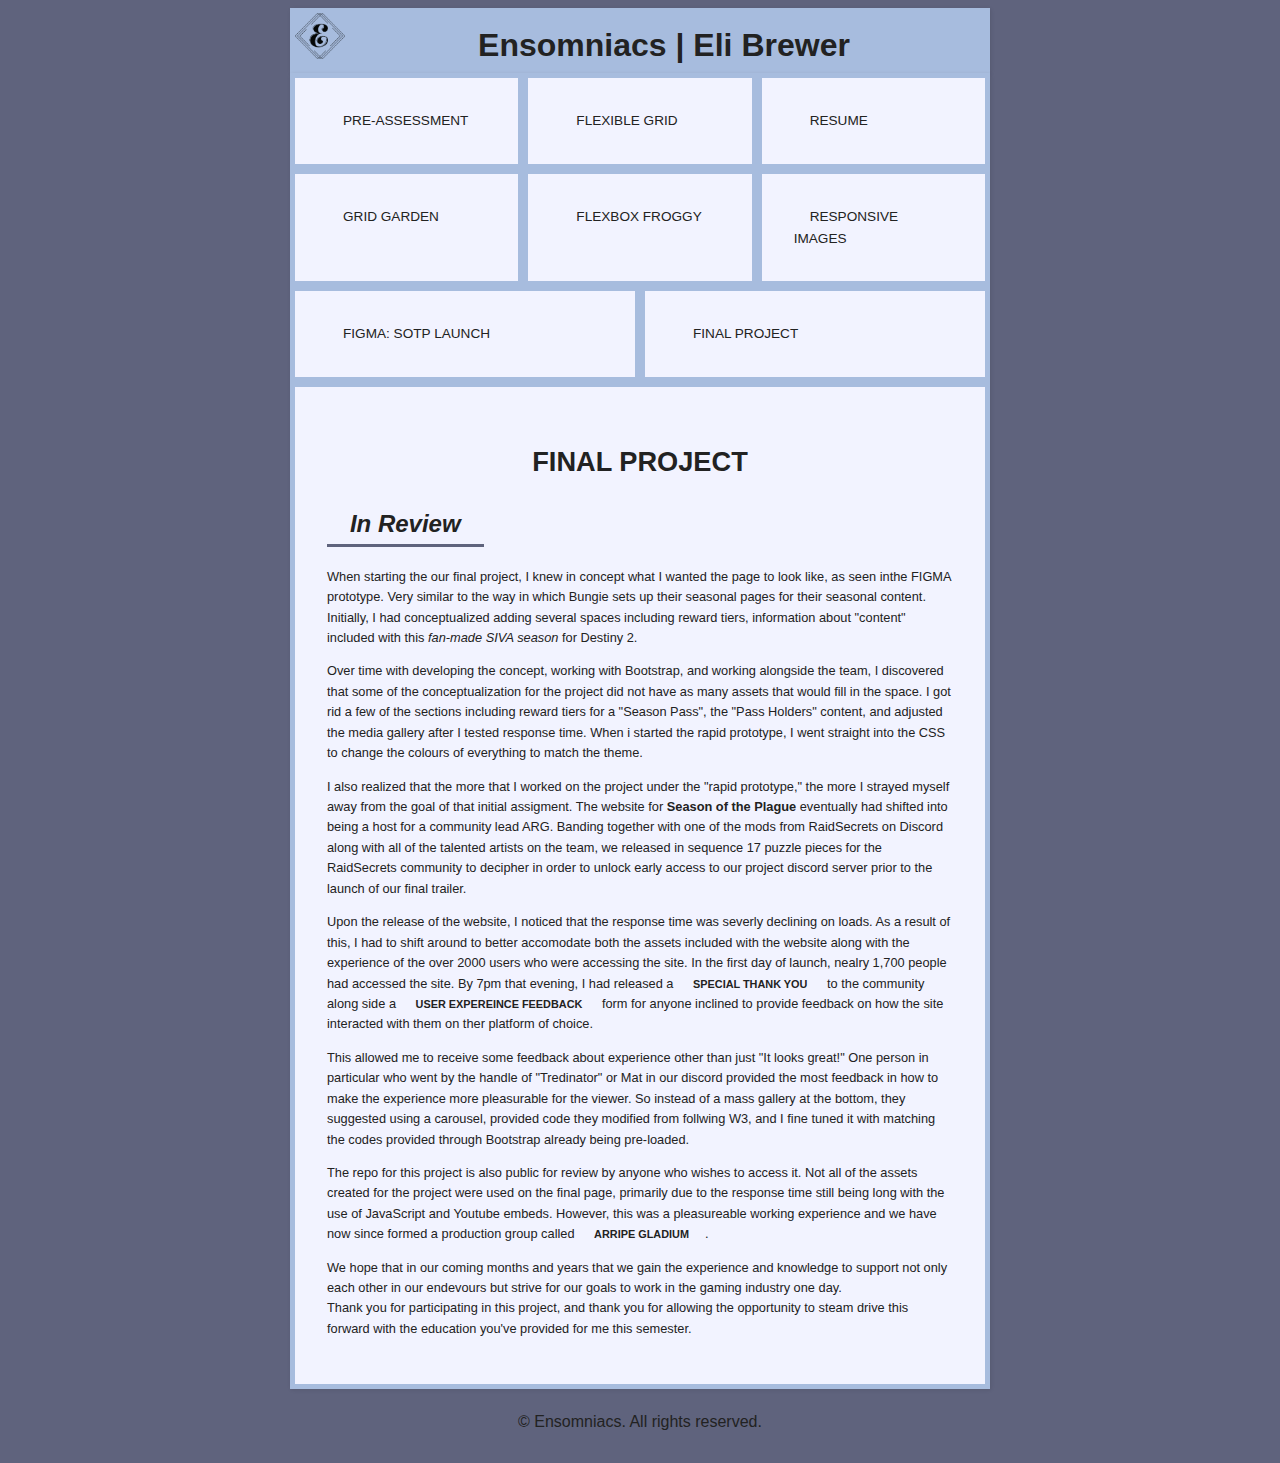
<file: index.html>
<html lang="en">
    <head>
  <link rel="stylesheet" href="assets/css/style.css" type="text/css" />
<title>IFSC 3342 | Eli Brewer</title>
<meta name="description" content="Homepage for 3342" />
<meta name="author" content="Eli Brewer" />
<meta property="og:site_name" content="Ensomniacs">
<meta property="og:title" content="Ensomniacs">
<meta property="og:url" content="http://ensomniacs.github.io/ifsc-3342/index.html">
<meta property="og:type" content="website">
<meta property="og:image" content="/ifsc-3342/assets/img/sitepreview.png">
</head>
<body>
    <header class="container">

        <!-- Main navigation -->
       <nav class="primary">
        <img src="assets/img/logoSVG2.png" class="logo"> <h1 class="title">Ensomniacs | Eli Brewer</h1>
               </div>
              </nav>
      </header>
      

<div class="container">
<div class="box">
    <div class="row">
        <div class="col">
<a href="pre-assessment/index.html">Pre-Assessment</a>
        </div><!--.col--> 
        <div class="col">
  <a href="flexible-grid/index.html">Flexible grid</a>
    </div><!--.col--> 
    <div class="col">
        <a href="resume/index.html">Resume</a>
</div><!--.col--> 
</div>
<div class="row">
<div class="col">
    <a href="assets/img/gridgarden.png">Grid Garden</a>
</div><!--.col--> 
<div class="col">
    <a href="assets/img/flexbox.png">Flexbox Froggy</a>
</div><!--.col-->
<div class="col">
    <a href="responsive-images/index.html">Responsive Images</a>
</div><!--.col--> 

</div>
<div class="row">
<div class="col">
    <a href="https://www.figma.com/file/FcoOpMJAEujpccDUm6Qt0T/PlagueGang?node-id=60%3A274">Figma: Sotp Launch</a>
</div><!--.col--> 
<div class="col">
    <a href="https://ensomniacs.github.io/seasonoftheplague">Final Project</a>
</div><!--.col--> 
</div>
<div class="row">
    <div class="col">
        <h1><a href="https://ensomniacs.github.io/seasonoftheplague">Final Project</a></h1>
        <h2><em>In Review</em></h2>
        <p class="review">When starting the our final project, I knew in concept what I wanted the page to look like, as seen inthe FIGMA prototype. Very similar to the way in which Bungie sets up their seasonal pages for their seasonal content.
            Initially, I had conceptualized adding several spaces including reward tiers, information about "content" included with this <em>fan-made SIVA season</em> for Destiny 2. 
        </p>
        <p class="review">Over time with developing the concept, working with Bootstrap, and working alongside the team, I discovered that some of the conceptualization for the project did not have as many assets that would fill in the space. 
            I got rid a few of the sections including reward tiers for a "Season Pass", the "Pass Holders" content, and adjusted the media gallery after I tested response time. When i started the rapid prototype, I went straight into the CSS to change the colours of everything to match the theme.</p>
        <p class="review">I also realized that the more that I worked on the project under the "rapid prototype," the more I strayed myself away from the goal of that initial assigment. The website for <strong>Season of the Plague</strong> eventually had shifted into being a host for a community lead ARG.
        Banding together with one of the mods from RaidSecrets on Discord along with all of the talented artists on the team, we released in sequence 17 puzzle pieces for the RaidSecrets community to decipher in order to unlock early access to our project discord server prior to the launch of our final trailer.</p>
        <p class="review">Upon the release of the website, I noticed that the response time was severly declining on loads. As a result of this, I had to shift around to better accomodate both the assets included with the website along with the experience of the over 2000 users who were accessing the site. 
            In the first day of launch, nealry 1,700 people had accessed the site. By 7pm that evening, I had released a <a href="https://ensomniacs.github.io/Seasonoftheplague/specialthanks.html"><strong>Special Thank You</strong></a> to the community along side a <a href="https://forms.gle/Vx4tC41WvpvSuGPD7"><strong>User Expereince feedback</strong></a> form for anyone inclined to provide feedback on how the site interacted with them on ther platform of choice.</p>
        <p class="review">This allowed me to receive some feedback about experience other than just "It looks great!" One person in particular who went by the handle of "Tredinator" or Mat in our discord provided the most feedback in how to make the experience more pleasurable for the viewer. So instead of a mass gallery at the bottom, they suggested using a carousel, provided code they modified from follwing W3, and I fine tuned it with matching the codes provided through Bootstrap already being pre-loaded.</p>
        <p class="review">The repo for this project is also public for review by anyone who wishes to access it. Not all of the assets created for the project were used on the final page, primarily due to the response time still being long with the use of JavaScript and Youtube embeds. However, this was a pleasureable working experience and we have now since formed a production group called <a href="https://twitter.com/ArripeGladium"><strong>Arripe Gladium</strong></a>.</p>
        <p class="review">We hope that in our coming months and years that we gain the experience and knowledge to support not only each other in our endevours but strive for our goals to work in the gaming industry one day.<br>Thank you for participating in this project, and thank you for allowing the opportunity to steam drive this forward with the education you've provided for me this semester.</p>
    </div>
</div>
</div>
</div>

<footer>
    <div id="copyright">
      &copy; Ensomniacs. All rights reserved.
    </div>
  </footer>
</body>
</html>
</file>
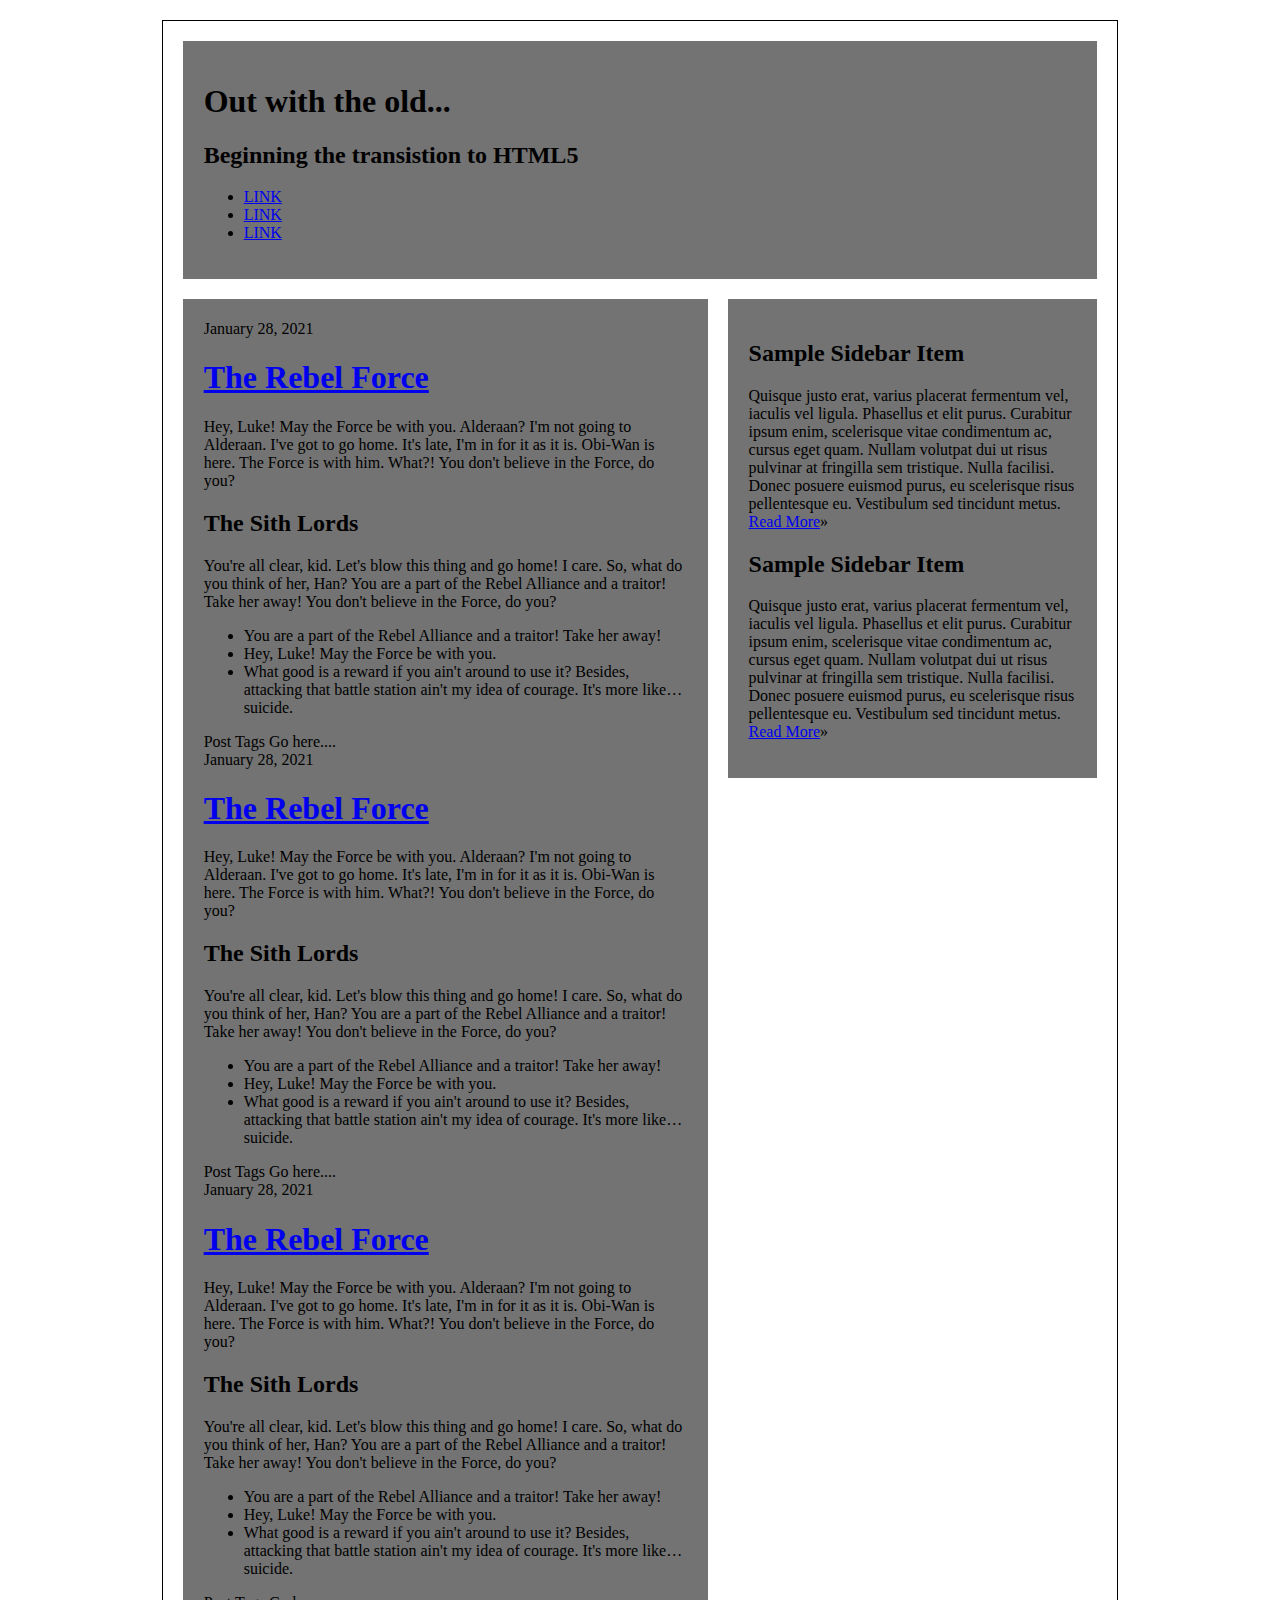
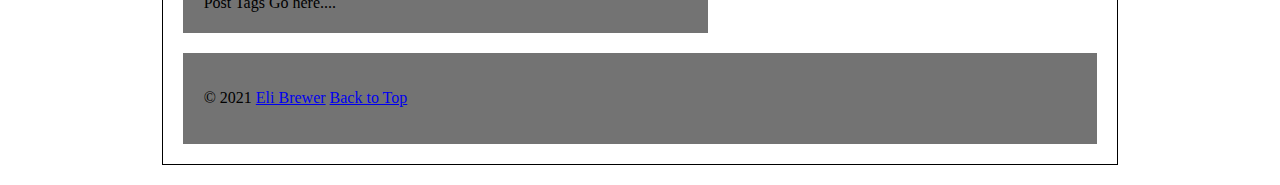
<file: flexible-grid/index.html>
<!DOCTYPE html>
<html lang="en">

<head>
  <meta charset="utf-8">
  <title>Out with the old...</title>
  <link rel="stylesheet" href="../flexible-grid/assets/css/style.css">
  <meta name="description" content="We are going to refine this document down to a good starting point for all html5 projects moving forward.">
  <meta name="author" content="Thomas Wallace">
  <link rel="shortcut icon" href="/favicon.ico" />
</head>

<body>
  <div class="container cf">
    <header class="primary" role="banner">
      <h1>Out with the old...</h1>
      <h2>Beginning the transistion to HTML5</h2>
      <nav class="primary">
        <ul>
          <li><a href="#">LINK</a></li>
          <li><a href="#">LINK</a></li>
          <li><a href="#">LINK</a></li>
        </ul>
      </nav>
    </header>
    <section id="content">
      <article class="post">
        <header>
          <time class="post-date" datetime="2021-01-28">January 28, 2021</time>
          <h1> <a href="#" rel="bookmark" title="link to this post">The Rebel Force</a> </h1>
        </header>
        <p>Hey, Luke! May the Force be with you. Alderaan? I'm not going to Alderaan. I've got to go home. It's late, I'm in for it as it is. Obi-Wan is here. The Force is with him. What?! You don't believe in the Force, do you?</p>
        <h2>The Sith Lords</h2>
        <p>You're all clear, kid. Let's blow this thing and go home! I care. So, what do you think of her, Han? You are a part of the Rebel Alliance and a traitor! Take her away! You don't believe in the Force, do you?</p>
        <ul>
          <li>You are a part of the Rebel Alliance and a traitor! Take her away!</li>
          <li>Hey, Luke! May the Force be with you.</li>
          <li>What good is a reward if you ain't around to use it? Besides, attacking that battle station ain't my idea of courage. It's more like&hellip;suicide.</li>
        </ul>
        <footer class="post-meta"> Post Tags Go here.... </footer>
      </article>
      <article class="post">
        <header>
          <time class="post-date" datetime="2021-01-28">January 28, 2021</time>
          <h1> <a href="#" rel="bookmark" title="link to this post">The Rebel Force</a> </h1>
        </header>
        <p>Hey, Luke! May the Force be with you. Alderaan? I'm not going to Alderaan. I've got to go home. It's late, I'm in for it as it is. Obi-Wan is here. The Force is with him. What?! You don't believe in the Force, do you?</p>
        <h2>The Sith Lords</h2>
        <p>You're all clear, kid. Let's blow this thing and go home! I care. So, what do you think of her, Han? You are a part of the Rebel Alliance and a traitor! Take her away! You don't believe in the Force, do you?</p>
        <ul>
          <li>You are a part of the Rebel Alliance and a traitor! Take her away!</li>
          <li>Hey, Luke! May the Force be with you.</li>
          <li>What good is a reward if you ain't around to use it? Besides, attacking that battle station ain't my idea of courage. It's more like&hellip;suicide.</li>
        </ul>
        <footer class="post-meta"> Post Tags Go here.... </footer>
      </article>
      <article class="post">
        <header>
          <time class="post-date" datetime="2021-01-28">January 28, 2021</time>
          <h1> <a href="#" rel="bookmark" title="link to this post">The Rebel Force</a> </h1>
        </header>
        <p>Hey, Luke! May the Force be with you. Alderaan? I'm not going to Alderaan. I've got to go home. It's late, I'm in for it as it is. Obi-Wan is here. The Force is with him. What?! You don't believe in the Force, do you?</p>
        <h2>The Sith Lords</h2>
        <p>You're all clear, kid. Let's blow this thing and go home! I care. So, what do you think of her, Han? You are a part of the Rebel Alliance and a traitor! Take her away! You don't believe in the Force, do you?</p>
        <ul>
          <li>You are a part of the Rebel Alliance and a traitor! Take her away!</li>
          <li>Hey, Luke! May the Force be with you.</li>
          <li>What good is a reward if you ain't around to use it? Besides, attacking that battle station ain't my idea of courage. It's more like&hellip;suicide.</li>
        </ul>
        <footer class="post-meta"> Post Tags Go here.... </footer>
      </article>
    </section>
    <aside role="complementary" class="sidebar">
      <article class="widget">
        <h2>Sample Sidebar Item </h2>
        <p>Quisque justo erat, varius placerat fermentum vel, iaculis vel ligula. Phasellus et elit purus. Curabitur ipsum enim, scelerisque vitae condimentum ac, cursus eget quam. Nullam volutpat dui ut risus pulvinar at fringilla sem tristique. Nulla facilisi. Donec posuere euismod purus, eu scelerisque risus pellentesque eu. Vestibulum sed tincidunt metus. <a href="#">Read More</a>&raquo;</p>
      </article>
      <article class="widget">
        <h2>Sample Sidebar Item </h2>
        <p>Quisque justo erat, varius placerat fermentum vel, iaculis vel ligula. Phasellus et elit purus. Curabitur ipsum enim, scelerisque vitae condimentum ac, cursus eget quam. Nullam volutpat dui ut risus pulvinar at fringilla sem tristique. Nulla facilisi. Donec posuere euismod purus, eu scelerisque risus pellentesque eu. Vestibulum sed tincidunt metus. <a href="#">Read More</a>&raquo;</p>
      </article>
    </aside>
    <footer class="primary" role="contentinfo">
      <p>&copy; 2021 <a href="#">Eli Brewer</a> <a href="#top">Back to Top</p>
    </footer>
  </div>
  <!--.container -->
</body>

</html>
</file>
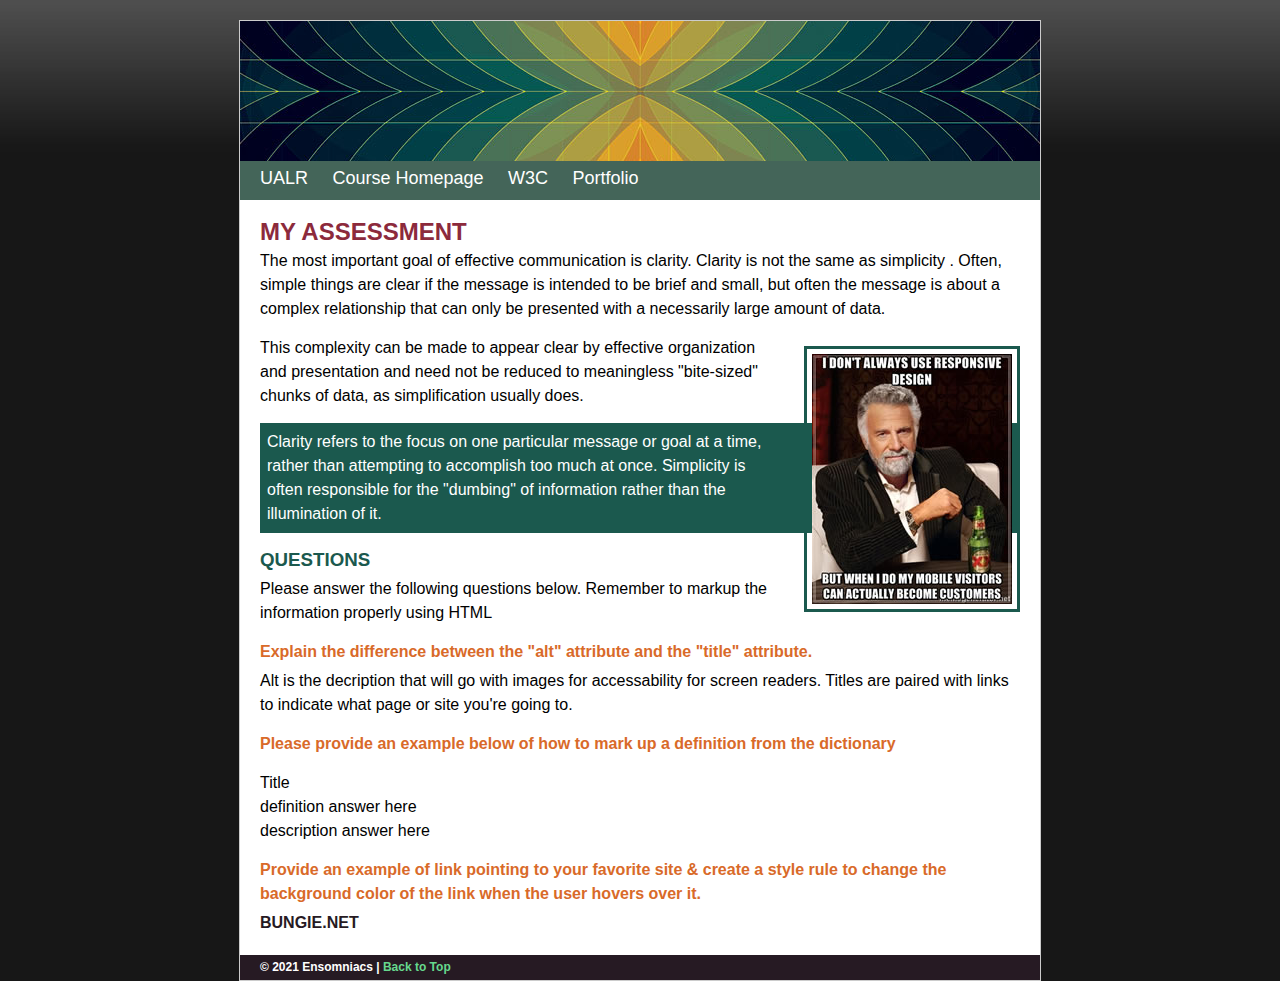
<file: pre-assessment/index.html>
<!doctype html>
<html>
<head>
<meta charset="UTF-8">
<meta name="description" content="This is a skills pre-assessment for Mobile Web Development" />
<link rel="stylesheet" href="assets/css/style.css" type="text/css" />
<title>IFSC 3342 Pre-Assessment</title>
</head>
<body>
<div id="container">
  <div id="header">
    <h1><a href="index.html">Ensomniacs | Eli Brewer</a></h1>
  </div>
  <div id="nav">
    <ul>
      <li><a href="http://ualr.edu" title="Visit UALR">UALR</a></li>
      <li><a href="https://thomaswallace.net/course/mobile-web/spring-2018/" title="Course Homepage">Course Homepage</a></li>
      <li><a href="http://www.w3.org/" title="W3C Homepage">W3C</a></li>
      <li><a href="http://ensominacs.github.io/ifsc-3342/index.html">Portfolio</a></li>
    </ul>
  </div>
  <div id="content">
    <h2>My Assessment</h2> <!-- Hey Thomes! -->
    <p>The most important goal of effective communication is clarity. Clarity is not the same as simplicity . Often, simple things are clear if the message is intended to be brief and small, but often the message is about a complex relationship that can only be presented with a necessarily large amount of data. </p>
    <p><img src="assets/img/content-image2.jpg" alt="Meme relating to mobile users" class="img-right"/>  This complexity can be made to appear clear by effective organization and presentation and need not be reduced to meaningless "bite-sized" chunks of data, as simplification usually does. </p>
    <p class="alert">Clarity refers to the focus on one particular message or goal at a time, rather than attempting to accomplish too much at once. Simplicity is often responsible for the "dumbing" of information rather than the illumination of it.</p>
    <h3>Questions</h3>
    <p>Please answer the following questions below. Remember to markup the information properly using HTML</p>
    <h4>Explain the difference between the &quot;alt&quot; attribute and the &quot;title&quot; attribute. </h4>
    <p>Alt is the decription that will go with images for accessability for screen readers. Titles are paired with links to indicate what page or site you're going to.</p>
    <h4>Please provide an example below of how to mark up a definition from the dictionary</h4>
    <p><dl><dd>Title</dd><dt>definition answer here</dt><dt>description answer here</dt></dl></p>
    <h4>Provide an example of link pointing to your favorite site &amp; create a style rule to change the background color of the link when the user hovers over it. </h4>
    <p><a href="https://bungie.net/">Bungie.net</a> </p>
  </div>
  <div id="footer">
    <h6>&copy; 2021 Ensomniacs | <a href="#top">Back to Top</a> </h6>
  </div>
</div>
</body>
</html>
</file>
<file: assets/css/style.css>
html {
	box-sizing: border-box;
  }
  *,
  *:before,
  *:after {
	box-sizing: inherit;
  }
  
  /* ------ Typography -------*/
  body {
	font-family: "Open Sans", sans-serif;
  }
  
  /*------- Fluid Images ------*/
  img{
	max-width:100%;
	height:auto;
  }
  
  .logo {
	  max-width: 60px;
	  padding: 5px;
	  float: left;
  }
  .title {
	  padding: 0.75rem;
  }
  
  /* ------ Design Time Styles -------*/
  .container {
	max-width:490px;
	margin:0 auto;
  }
  
  /* ------ Helper Classes -------*/
  .visuallyhidden {
	border: 0;
	clip: rect(0 0 0 0);
	height: 1px;
	margin: -1px;
	overflow: hidden;
	padding: 0;
	position: absolute;
	width: 1px;
	white-space: nowrap; /* 1 */
  }
  
  /* ------ Global Styles -------*/
  
  body{
	background:#5F637D;
	color:#222222;
	line-height:1.6;
  } 
  
  .container{
	margin:0 auto;
	background:#F2F3FF;
	box-shadow: 1px 1px 4px 0 rgba(0,0,0,.1);
	position: relative;
	width: 100%;
	z-index: 3;
	max-width: 900px;
  }
  
  nav.primary{
	width: 100%;
	height: 65px;
	background: #A7BCDE;
	/* Optional */
	position: sticky;
  }
  
  
  .col a:link, a:visited{
	width: 25%;
	padding:8px 16px;
	text-align: left;
	text-decoration:none;
	text-transform:uppercase;
	font-size:.85em;
	background:rgba(167, 1881 222, .65);
	background:rgba(167, 1881 222, .65) solid 10px;
	transition: background-color, border, color .5s ease;
	color:#222;
  }
  
.col a:hover{
	color: #5F637D;
	border-bottom: rgba(205, 209, 219, .95) solid 5px;
  }
  h2 {
	  font-size: 1.5rem;
	  border-bottom: 3px solid #5F637D;
	  width: 25%;
  }
  p.review {
	  font-size: 0.8rem;
  }
 
 .review  a:link, a:visited{
	width: 25%;
	text-align: left;
	text-transform:uppercase;
	font-size:.85em;
	background:rgba(167, 1881 222, .65);
	transition: background-color, border, color .5s ease;
	color:#222;
  }
  
 .review a:hover{
	color: #5F637D;
  }
 
  footer{
	text-align:center;
  padding:20px 0;
  }

/* Grid */

.flex-grid {
	display: flex;
  }
  .col {
	flex: 1;
	padding: 2rem;
	border: 5px solid #A7BCDE;
  }

  h1,
  h2 {
	text-align: center;
  }
  
  @media screen and (min-width: 800px) {
	.row {
	  display: flex;
	  flex-direction: row;
	  flex-wrap: nowrap;
	}
	.column {
	  flex: 1;
	}
	._25 {
	  flex: 2.5;
	}
	._5 {
	  flex: 5;
	}
  }
  
  
  /* -------------------- Desktop Breakpoint -------------------- */
  
  @media screen and (min-width: 992px){
	.container {
		max-width:900px;
	  }
	  header.container{
		max-width:900px;
	  }	
  }
  
  /*----------------------Tablet Breakpoint-----------------------*/
  
  @media screen and (min-width:768px){
  .container {
	  max-width:700px;
	}
	header.container{
	  max-width:700px;
	}
  }
  
  /*----------------------Edge Case Tweaks-----------------------*/
  
  @media only screen and (max-width: 460px) {
	.related-links li a svg{display:none;}
  }
</file>
<file: flexible-grid/assets/css/style.css>
/* apply a natural box layout model to all elements, but allowing components to change */
html {
  box-sizing: border-box;
}
*, *:before, *:after {
  box-sizing: inherit;
}

/*Nicolas Gallagher http://nicolasgallagher.com/micro-clearfix-hack/ */
/* Start of "Micro clearfix" */

        .cf { zoom: 1; }
        .cf:before, .cf:after { 
          content: ""; display: table; 
        }
        .cf:after { clear: both; }

   /* End of "Micro clearfix" */
 
 
.container{
  max-width:956px;
/*  background-image: url(https://ensomniacs.github.io/ifsc-3342/flexible-grid/assets/img/grid.png); */
  border:1px solid #000;
  margin:20px auto;
}

header.primary{
  /* 916px */
  width:95.816%;
  background:rgba(100,100,100,.9);
  /* 20px */
  margin:2.092%;
  padding:2.173%;
  float:left;
}

#content {
  /* 526px */
  width:55.025%;
 background:rgba(100,100,100,.9);
  margin-left:2.092%;
  padding:2.173%;
  float:left;
}

aside{
  width:38.702%;
 background:rgba(100,100,100,.9);
  margin-left:2.092%;
  padding:2.173%;
  float:left;
}

footer.primary{
  width:95.816%;
 background:rgba(100,100,100,.9);
  margin: 2.092%;
  padding: 2.173%;
  float:left;
}


.col-4{
  width:38.702%;
  background:green;
  margin-left:2.092%;
  padding:2.173%;
  float:left;
}

.col-6{
  width:55.021%;
  background:purple;
  margin-left:2.092%;
  padding:2.173%;
  float: left; 
}

.col-12{
  width:95.816%;
  background:rgba(0,0,0,.4);
  margin: 2.092%;
  padding: 2.173%;
  float:left;
}
</file>
<file: pre-assessment/assets/css/style.css>
* {
	margin: 0px;
	padding: 0px;
}
body {
	text-align: center;
	font-family: "Trebuchet MS", Arial, Helvetica, sans-serif;
	background-color: #171717;
	background-image: url("../img/bg-tile.jpg");
	background-repeat: repeat-x;
	font-size: 16px;
	line-height: 1.5em;
}
#container {
	max-width: 800px;
	margin-right: auto;
	margin-left: auto;
	text-align: left;
	background-color: #FFF;
	margin-top: 20px;
	border: 1px solid #CCC;
}
#header {
}
#header h1 a {
	background-image: url("../img/assessment-1.jpg");
	background-position: center;
	display: block;
	height: 140px;
	text-indent: 100%;
	white-space: nowrap;
	overflow: hidden;
}
h2 {
	color: #8C2A3C;
	text-transform: uppercase;
}
h3 {
	color: #1B594E;
	text-transform: uppercase;
}
h4 {
	color: #D96A29;
}
#nav {
	background-color: #446559;
}
#nav ul {
	list-style-type: none;
	margin-left: 10px;
}
#nav ul li {
	display: inline;
	height: 35px;
	line-height: 35px;
}
#nav ul li a {
	display: inline-block;
	padding-right: 10px;
	padding-left: 10px;
	font-size: 18px;
}
#nav ul li a:link, #nav ul li a:visited {
	text-decoration: none;
	border-bottom-width: 4px;
	border-bottom-style: solid;
	border-bottom-color: #446559;
	color: #FFF;
}
#nav ul li a:hover {
	border-bottom-width: 3px;
	border-bottom-style: solid;
	border-bottom-color: #D96A29;
}
#content {
	margin: 20px;
}
#content p {
	margin-top: 5px;
	margin-bottom: 15px;
}
#content a:link, a:visited {
	color: #261A23;
	text-decoration: none;
	text-transform: uppercase;
	font-weight: bold;
}
#content a:hover {
	color: #1B594E;
}
#footer {
	background-color: #261A23;
	color: #FFF;
	height: 25px;
}
#footer a:link, #footer a:visited {
	color: #66D98E;
	text-decoration: none;
}
#footer a:hover {
	color: #1B594E;
}
#footer h6 {
	font-size: 12px;
	line-height: 25px;
	margin-right: 20px;
	margin-left: 20px;
}
.alert {
	background: #1B594E;
	color: #ffffff;
	padding: 7px;
}

.img-right{
  float: right;
  border: 3px solid #1B594E;
  padding: 5px;
  margin: 10px 0px 10px 20px;
}
</file>
